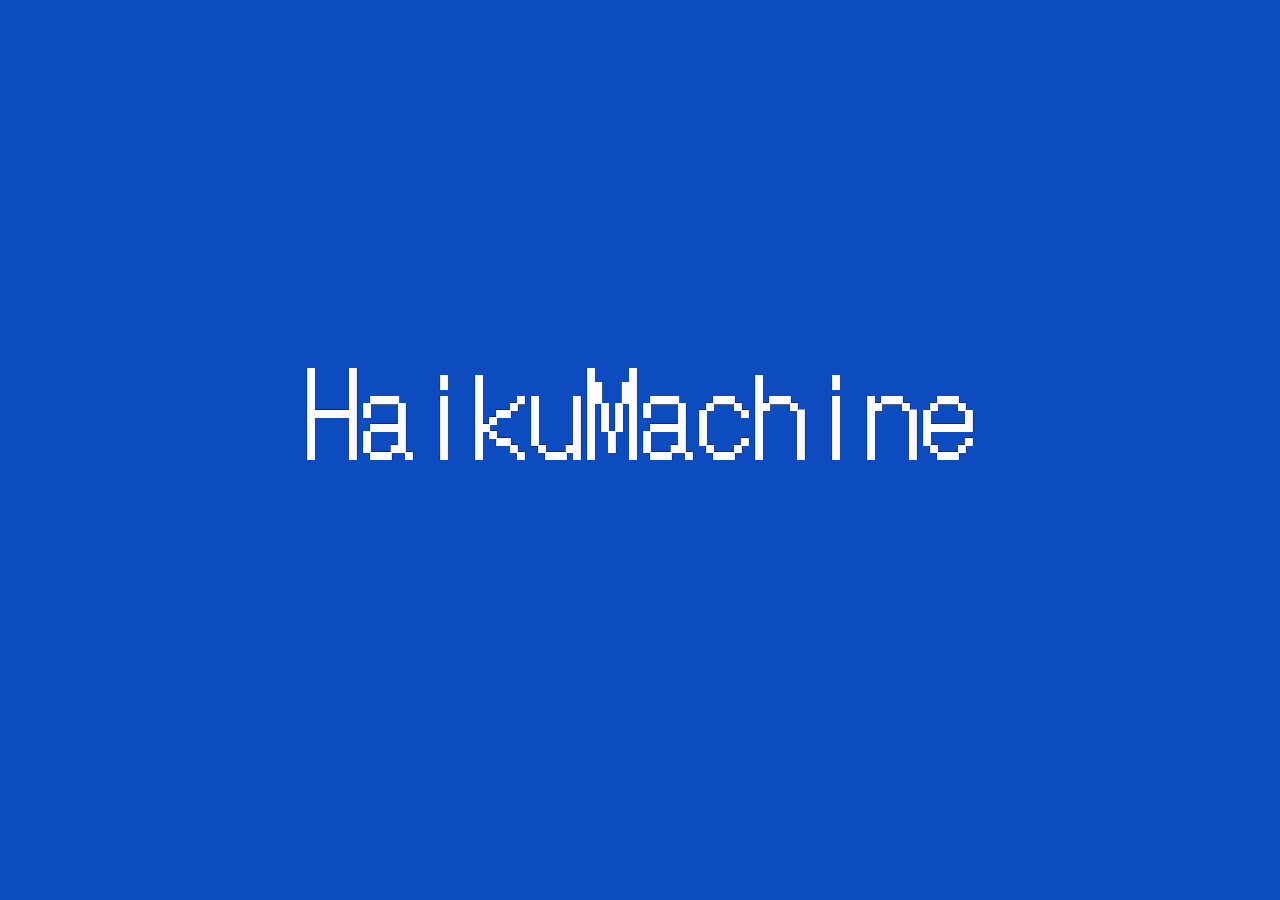
<file: index.html>
<!DOCTYPE html>
<html lang="en" >
<head>
  <meta charset="UTF-8">
  <title>CodePen - SNOOZE 😴</title>
  <link rel='stylesheet' href='https://cdnjs.cloudflare.com/ajax/libs/font-awesome/5.8.1/css/all.min.css'>
<link rel='stylesheet' href='https://fonts.googleapis.com/css?family=Montserrat&amp;display=swap"rel="stylesheet'><link rel="stylesheet" href="./style.css">

</head>
<body>
<!-- partial:index.partial.html -->
<span class="word-container" data-word="Haiku Machine" data-word-repeat="2"
		data-text-colors="#CFCEC7, #FEFCFE"></span>
<!-- partial -->
  <script src='https://cdnjs.cloudflare.com/ajax/libs/gsap/3.1.1/gsap.min.js'></script><script  src="./script.js"></script>

</body>
</html>
</file>
<file: style.css>
@import url("https://fonts.googleapis.com/css2?family=DotGothic16&display=swap");
:root {
  --angle: 0deg;
}

* {
  box-sizing: border-box;
  margin: 0;
  padding: 0;
}

body {
  width: 100%;
  height: 100vh;
  display: flex;
  justify-content: center;
  align-items: center;
  background: #0D4CBE;
  overflow: hidden;
}

.word-container {
  position: relative;
  width: 100%;
  min-height: 100%;
}

.word {
  position: absolute;
  left: 50%;
  top: 50%;
  transform: translate(-50%, -50%);
  font-family: "DotGothic16", sans-serif;
  font-size: 7rem;
  font-weight: 400;
  color: var(--color, #fff);
  display: flex;
  pointer-events: none;
  user-select: none;
  line-height: 5.8rem;
}
.word .char {
  position: relative;
  -webkit-text-stroke: 0.2px #000;
  transform: translateY(-45%) rotate(var(--angle));
  animation: up-and-down 2s ease infinite;
  animation-delay: calc((var(--word-index) * -0.15s) + (var(--char-index) * 0.1s));
  z-index: calc(-1 * var(--char-index));
  margin-left: 0rem;
}

@keyframes up-and-down {
  0%, 100% {
    transform: translateY(-45%) rotate(var(--angle));
  }
  50% {
    transform: translateY(45%) rotate(var(--angle));
  }
}
</file>
